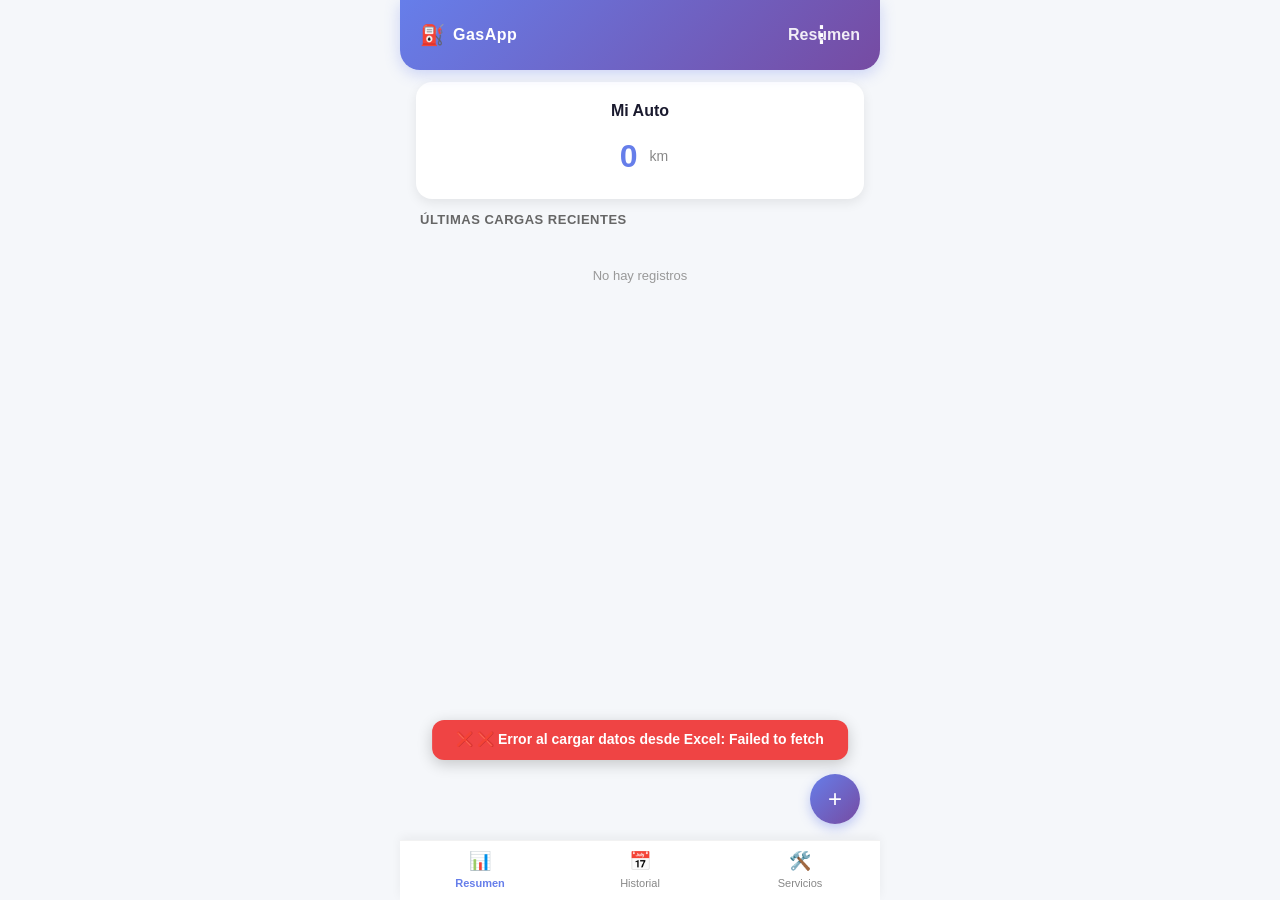
<file: index.html>
<!DOCTYPE html>
<html lang="es">
<head>
    <meta charset="UTF-8">
    <meta name="viewport" content="width=device-width, initial-scale=1.0, maximum-scale=1.0, user-scalable=no">
    <title>⛽ GasApp Pro</title>

    <!-- PWA -->
    <link rel="manifest" href="/gasapp-web/manifest.json">
    <link rel="apple-touch-icon" sizes="512x512" href="/gasapp/icon-512.png">
    <link rel="icon" type="image/png" sizes="512x512" href="/gasapp/icon-512.png">
    <meta name="theme-color" content="#667eea">
    <meta name="apple-mobile-web-app-status-bar-style" content="black-translucent">

    <style>
        * { margin: 0; padding: 0; box-sizing: border-box; font-family: -apple-system, BlinkMacSystemFont, 'Segoe UI', Roboto, sans-serif; }
        input[type=number]::-webkit-outer-spin-button, input[type=number]::-webkit-inner-spin-button { -webkit-appearance: none; margin: 0; }
        input[type=number] { -moz-appearance: textfield; appearance: none; }
        body { background: #f5f7fa; color: #1a1a2e; font-size: 14px; line-height: 1.4; height: 100vh; overflow: hidden; }
        .app { max-width: 480px; margin: 0 auto; height: 100vh; display: flex; flex-direction: column; position: relative; }
        ::-webkit-scrollbar { width: 3px; }
        ::-webkit-scrollbar-track { background: transparent; }
        ::-webkit-scrollbar-thumb { background: #c1c7cd; border-radius: 10px; }

        .header-mini { background: linear-gradient(135deg, #667eea 0%, #764ba2 100%); color: white; flex-shrink: 0; z-index: 10; border-radius: 0 0 20px 20px; box-shadow: 0 4px 15px rgba(102, 126, 234, 0.3); position: relative; display: flex; justify-content: space-between; align-items: center; min-height: 70px; padding: 0 20px; }
        .header-left { display: flex; align-items: center; gap: 8px; }
        .header-left .icon { font-size: 20px; }
        .header-left .app-name { font-size: 16px; font-weight: 700; letter-spacing: 0.5px; }
        .header-right .header-title { font-size: 16px; font-weight: 600; opacity: 0.9; }

        .btn-menu { position: fixed; top: 18px; right: calc(50% - 200px); background: none; border: none; color: white; font-size: 22px; font-weight: 700; cursor: pointer; padding: 4px 8px; z-index: 9999; transition: transform 0.15s; }
        @media (max-width: 480px) { .btn-menu { right: 16px; } }
        .menu-dropdown { position: fixed; top: 58px; right: calc(50% - 200px); background: white; border-radius: 10px; box-shadow: 0 4px 20px rgba(0, 0, 0, 0.15); padding: 4px 0; min-width: 110px; z-index: 9999; display: none; border: 1px solid rgba(0, 0, 0, 0.05); }
        @media (max-width: 480px) { .menu-dropdown { right: 16px; } }
        .menu-dropdown .menu-item { display: flex; align-items: center; justify-content: center; padding: 8px 12px; font-size: 12px; color: #333; cursor: pointer; border: none; background: none; width: 100%; font-weight: 500; }
        .menu-dropdown .menu-item:hover { background: #f0f2f5; }

        .inicio-header { background: white; border-radius: 16px; padding: 14px 18px 16px; margin-bottom: 12px; box-shadow: 0 4px 12px rgba(0, 0, 0, 0.08); text-align: center; }
        .car-name-row { display: flex; justify-content: center; align-items: center; gap: 6px; margin-bottom: 4px; }
        .car-name { font-size: 16px; font-weight: 600; cursor: pointer; padding: 4px 8px; border-radius: 6px; transition: background 0.2s; }
        .car-name:hover { background: #f0f2f5; }
        .inicio-header .odometer-row { display: flex; justify-content: center; align-items: center; gap: 4px; }
        .inicio-header .odo-value { font-size: 32px; font-weight: 700; cursor: pointer; padding: 4px 8px; border-radius: 6px; transition: background 0.2s; color: #667eea; }
        .inicio-header .odo-value:hover { background: #f0f2f5; }
        .inicio-header .odo-unit { font-size: 14px; color: #888; }

        .history-grid-4 { display: grid; grid-template-columns: 1fr 1fr; gap: 6px; margin-bottom: 10px; }
        .history-summary-card { background: white; border-radius: 10px; padding: 8px 10px; box-shadow: 0 2px 6px rgba(0,0,0,0.04); display: flex; flex-direction: column; align-items: center; justify-content: center; text-align: center; }
        .h-card-title { font-size: 10px; text-transform: uppercase; color: #999; font-weight: 600; margin-bottom: 2px; }
        .h-card-value { font-size: 16px; font-weight: 700; color: #667eea; }

        .month-select-container { margin-bottom: 10px; display: flex; justify-content: center; }
        .month-select { padding: 6px 12px; border-radius: 20px; border: 1px solid #ddd; font-size: 13px; font-weight: 600; color: #444; background: white; outline: none; }

        .history-list-compact { display: flex; flex-direction: column; gap: 6px; }
        .history-item-compact { background: white; border-radius: 10px; padding: 10px 14px; box-shadow: 0 1px 3px rgba(0,0,0,0.04); cursor: pointer; }
        .history-row1 { display: flex; justify-content: space-between; align-items: center; margin-bottom: 2px; }
        .history-date { font-size: 13px; font-weight: 500; color: #444; }
        .history-km { font-size: 14px; font-weight: 600; }
        .history-km-diff { font-size: 12px; color: #10b981; font-weight: 500; margin-left: 4px; }
        .history-row2 { display: flex; flex-wrap: wrap; justify-content: space-between; align-items: center; font-size: 13px; color: #666; margin-top: 2px; }
        .history-consumption-badge { font-weight: 600; padding: 2px 6px; border-radius: 4px; font-size: 12px; display: inline-flex; align-items: center; gap: 4px; }

        .badge-good { background: #e6f4ea; color: #137333; }
        .badge-warn { background: #fef7e0; color: #b06000; }
        .badge-bad { background: #fce8e6; color: #c5221f; }
        .badge-none { background: #f1f3f4; color: #5f6368; }

        .latest-fuels-list { display: flex; flex-direction: column; gap: 6px; margin-top: 6px; }
        .single-line-fuel { background: white; border-radius: 10px; padding: 10px 14px; box-shadow: 0 2px 6px rgba(0,0,0,0.04); font-size: 13px; font-weight: 500; display: flex; justify-content: space-between; align-items: center; cursor: pointer; }

        .modal { position: fixed; top: 0; left: 0; width: 100%; height: 100%; background: rgba(0, 0, 0, 0.5); display: flex; justify-content: center; align-items: center; z-index: 10000; padding: 16px; opacity: 0; pointer-events: none; transition: opacity 0.2s ease; }
        .modal.active { opacity: 1; pointer-events: auto; }
        .modal-content { background: white; border-radius: 16px; padding: 20px; width: 100%; max-width: 400px; box-shadow: 0 10px 25px rgba(0,0,0,0.2); max-height: 90vh; overflow-y: auto; }
        .modal-title { font-size: 16px; font-weight: 700; margin-bottom: 14px; text-align: center; }
        .field-group { margin-bottom: 12px; }
        .field-group label { display: block; font-size: 12px; font-weight: 600; color: #666; margin-bottom: 4px; }
        .field-group input { width: 100%; padding: 10px 12px; border: 2px solid #e5e7eb; border-radius: 10px; font-size: 14px; background: #fafafa; }
        .field-group input::placeholder { color: #999; }

        .modal-buttons { display: flex; gap: 10px; margin-top: 18px; }
        .btn-modal { flex: 1; padding: 12px; border: none; border-radius: 10px; font-size: 14px; font-weight: 600; cursor: pointer; }
        .btn-modal-primary { background: #667eea; color: white; }
        .btn-modal-secondary { background: #f0f2f5; color: #4b5563; }
        .btn-fab { position: fixed; bottom: 76px; right: calc(50% - 220px); width: 50px; height: 50px; background: linear-gradient(135deg, #667eea 0%, #764ba2 100%); color: white; border: none; border-radius: 50%; font-size: 24px; display: flex; justify-content: center; align-items: center; box-shadow: 0 4px 12px rgba(102, 126, 234, 0.4); z-index: 999; cursor: pointer; transition: transform 0.2s; }
        .btn-fab:active { transform: scale(0.9); }
        .btn-fab.hidden { display: none; }
        @media (max-width: 480px) { .btn-fab { right: 20px; } }

        .tab-content { display: none; flex: 1; overflow-y: auto; padding: 12px 16px 85px; }
        .tab-content.active { display: block; }
        .section-label { font-size: 13px; font-weight: 600; color: #666; text-transform: uppercase; letter-spacing: 0.5px; margin-bottom: 8px; }
        .nav-bar { background: white; height: 60px; flex-shrink: 0; display: flex; box-shadow: 0 -3px 10px rgba(0,0,0,0.05); border-top: 1px solid rgba(0,0,0,0.05); z-index: 10; }
        .nav-bar .nav-item { flex: 1; display: flex; flex-direction: column; justify-content: center; align-items: center; color: #888; cursor: pointer; gap: 2px; }
        .nav-bar .nav-item.active { color: #667eea; font-weight: 600; }
        .nav-icon { font-size: 18px; }
        .nav-label { font-size: 11px; }
        .empty-state-mini { text-align: center; color: #999; padding: 30px 10px; font-size: 13px; }

        /* Servicios */
        .service-item { background: white; border-radius: 10px; padding: 10px 14px; margin-bottom: 6px; box-shadow: 0 1px 3px rgba(0,0,0,0.04); display: flex; flex-direction: column; gap: 4px; }
        .service-row { display: flex; justify-content: space-between; align-items: center; flex-wrap: wrap; gap: 4px; }
        .service-info { display: flex; align-items: center; gap: 8px; flex-wrap: wrap; }
        .service-type { font-weight: 600; font-size: 14px; }
        .service-date { font-size: 12px; color: #888; }
        .service-km-restante { font-size: 13px; font-weight: 600; padding: 2px 8px; border-radius: 10px; }
        .service-km-restante.green { background: #d1fae5; color: #065f46; }
        .service-km-restante.yellow { background: #fef3c7; color: #92400e; }
        .service-km-restante.red { background: #fecaca; color: #991b1b; }
        .service-km-restante.done { background: #d1fae5; color: #065f46; }
        .service-odo-final { font-size: 13px; color: #444; font-weight: 500; }
        .service-actions { display: flex; align-items: center; gap: 4px; }
        .service-btn { background: none; border: none; cursor: pointer; font-size: 16px; padding: 4px 6px; border-radius: 6px; transition: background 0.2s; }
        .service-btn:hover { background: #f0f2f5; }
        .service-btn.delete { color: #dc2626; }
        .service-btn.edit { color: #667eea; }
        .service-btn.done-btn { background: #667eea; color: white; padding: 4px 12px; border-radius: 6px; font-size: 11px; font-weight: 600; border: none; cursor: pointer; }
        .service-btn.done-btn:hover { background: #5a6fd6; }
        .service-status-badge { font-size: 11px; font-weight: 600; padding: 2px 8px; border-radius: 10px; }
        .status-pendiente { background: #fef3c7; color: #92400e; }
        .status-realizado { background: #d1fae5; color: #065f46; }

        .add-service-btn { width: 100%; padding: 12px; background: #667eea; color: white; border: none; border-radius: 10px; font-size: 14px; font-weight: 600; cursor: pointer; margin-bottom: 12px; }
        .add-service-btn:hover { background: #5a6fd6; }

        /* TOAST */
        #toast {
            position: fixed;
            bottom: 140px;
            left: 50%;
            transform: translateX(-50%);
            padding: 10px 24px;
            border-radius: 12px;
            font-weight: 600;
            font-size: 14px;
            color: white;
            opacity: 0;
            pointer-events: none;
            transition: all 0.3s ease;
            z-index: 99999;
            box-shadow: 0 4px 15px rgba(0,0,0,0.2);
        }
        #toast.show { opacity: 1; transform: translateX(-50%) translateY(0); }
        #toast.success { background: #10b981; }
        #toast.error { background: #ef4444; }
        #toast.saving { background: #667eea; }

        /* MODAL DE CONFIRMACIÓN BONITO */
        #confirmModal {
            position: fixed;
            top: 0; left: 0; width: 100%; height: 100%;
            background: rgba(0, 0, 0, 0.6);
            backdrop-filter: blur(8px);
            -webkit-backdrop-filter: blur(8px);
            display: none;
            justify-content: center;
            align-items: center;
            z-index: 99999;
            padding: 20px;
            animation: fadeIn 0.3s ease;
        }
        #confirmModal.show { display: flex; }
        @keyframes fadeIn {
            from { opacity: 0; transform: scale(0.9); }
            to { opacity: 1; transform: scale(1); }
        }
        .confirm-box {
            background: white;
            border-radius: 24px;
            padding: 32px 28px;
            max-width: 340px;
            width: 100%;
            text-align: center;
            box-shadow: 0 20px 60px rgba(0,0,0,0.3);
            animation: bounceIn 0.4s cubic-bezier(0.175, 0.885, 0.32, 1.275);
        }
        @keyframes bounceIn {
            0% { opacity: 0; transform: scale(0.8); }
            100% { opacity: 1; transform: scale(1); }
        }
        .confirm-icon { font-size: 48px; margin-bottom: 12px; display: block; }
        .confirm-title { font-size: 18px; font-weight: 700; color: #1a1a2e; margin-bottom: 6px; }
        .confirm-subtitle { font-size: 14px; color: #666; margin-bottom: 20px; line-height: 1.5; }
        .confirm-buttons { display: flex; gap: 10px; }
        .confirm-buttons button { flex: 1; padding: 12px; border: none; border-radius: 12px; font-size: 15px; font-weight: 600; cursor: pointer; transition: all 0.2s; }
        .confirm-buttons button:active { transform: scale(0.95); }
        .confirm-btn-cancel { background: #f0f2f5; color: #4b5563; }
        .confirm-btn-delete { background: #dc2626; color: white; }
        .confirm-btn-delete:hover { background: #b91c1c; }
    </style>
</head>
<body>

    <div class="app">
        <header class="header-mini">
            <div class="header-left"><span class="icon">⛽</span><span class="app-name">GasApp</span></div>
            <div class="header-right"><span class="header-title" id="appTitle">Resumen</span></div>
            <button class="btn-menu" id="menuBtn">⋮</button>
            <div class="menu-dropdown" id="menuDropdown">
                <button class="menu-item" id="btnExport">Exportar</button>
                <button class="menu-item" id="btnImport">Importar</button>
            </div>
        </header>

        <div id="toast"></div>

        <div id="confirmModal">
            <div class="confirm-box">
                <span class="confirm-icon">🗑️</span>
                <div class="confirm-title">¿Eliminar registro?</div>
                <div class="confirm-subtitle" id="confirmMessage">Esta acción no se puede deshacer.</div>
                <div class="confirm-buttons">
                    <button class="confirm-btn-cancel" onclick="closeConfirmModal()">Cancelar</button>
                    <button class="confirm-btn-delete" id="confirmDeleteBtn">Eliminar</button>
                </div>
            </div>
        </div>

        <div id="tab-inicio" class="tab-content active">
            <div class="inicio-header">
                <div class="car-name-row">
                    <span class="car-name" id="carNameDisplay" onclick="openNameModal()">Mi Auto</span>
                </div>
                <div class="odometer-row">
                    <span class="odo-value" id="mainOdometer" onclick="openOdoModal()">0</span>
                    <span class="odo-unit">km</span>
                </div>
            </div>
            <div class="section-label" style="padding: 0 4px;">Últimas Cargas Recientes</div>
            <div class="latest-fuels-list" id="latestFuelContainer"></div>
        </div>

        <div id="tab-historial" class="tab-content">
            <div class="month-select-container">
                <select id="monthSelect" class="month-select"><option value="todos">Todos los meses</option></select>
            </div>
            <div class="history-grid-4">
                <div class="history-summary-card"><span class="h-card-title">Km Recorridos</span><span class="h-card-value" id="summaryKm">0 km</span></div>
                <div class="history-summary-card"><span class="h-card-title">Gastos</span><span class="h-card-value" id="summaryTotal">$0.00</span></div>
                <div class="history-summary-card"><span class="h-card-title">Litros</span><span class="h-card-value" id="summaryLiters">0.0 L</span></div>
                <div class="history-summary-card"><span class="h-card-title">Rendimiento</span><span class="h-card-value" id="summaryAvg">0.0 km/L</span></div>
            </div>
            <div class="section-label">Historial de Cargas</div>
            <div class="history-list-compact" id="historyList"></div>
        </div>

        <div id="tab-servicios" class="tab-content">
            <div class="section-label">Servicios Programados</div>
            <button class="add-service-btn" onclick="openServiceModal()">+ Agregar Servicio</button>
            <div class="history-list-compact" id="servicesList"></div>
        </div>

        <button class="btn-fab" id="fabBtn" onclick="openNewFuel()">+</button>

        <nav class="nav-bar">
            <div class="nav-item active" data-tab="inicio"><span class="nav-icon">📊</span><span class="nav-label">Resumen</span></div>
            <div class="nav-item" data-tab="historial"><span class="nav-icon">📅</span><span class="nav-label">Historial</span></div>
            <div class="nav-item" data-tab="servicios"><span class="nav-icon">🛠️</span><span class="nav-label">Servicios</span></div>
        </nav>
    </div>

    <!-- MODALES -->
    <div class="modal" id="fuelModal">
        <div class="modal-content">
            <div class="modal-title" id="fuelModalTitle">Nueva Carga</div>
            <form id="fuelForm" onsubmit="event.preventDefault(); saveFuel();">
                <input type="hidden" id="editFuelIndex">
                <div class="field-group">
                    <label>Kilometraje Actual (km)</label>
                    <input type="number" id="fuelOdometer" required>
                </div>
                <div class="field-group">
                    <label>Litros Cargados (L)</label>
                    <input type="number" id="fuelLiters" step="0.01" required>
                </div>
                <div class="field-group">
                    <label>Precio por Litro ($)</label>
                    <input type="number" id="fuelPrice" step="0.01" required>
                </div>
                <div class="field-group">
                    <label>Fecha</label>
                    <input type="date" id="fuelDate" required>
                </div>
                <div style="text-align:right; margin-top:8px; margin-bottom: 12px;">
                    <span style="font-size:12px; color:#666;">Total: </span><span id="liveTotal" style="font-weight:700;">$0.00</span>
                </div>
                <div class="modal-buttons">
                    <button type="button" class="btn-modal btn-modal-secondary" onclick="toggleModal('fuelModal','close')">Cancelar</button>
                    <button type="submit" class="btn-modal btn-modal-primary">Guardar</button>
                </div>
                <button type="button" id="deleteFuelBtn" class="btn-modal" style="width:100%; margin-top:10px; color:#c5221f; display:none; background:#fce8e6; border:none; border-radius:10px; padding:12px; font-weight:600; cursor:pointer;">Eliminar Registro</button>
            </form>
        </div>
    </div>

    <div class="modal" id="nameModal">
        <div class="modal-content">
            <div class="modal-title">Editar Nombre del Auto</div>
            <div class="field-group"><label>Nombre del Auto</label><input type="text" id="carNameInput" placeholder="Ej: Nissan March"></div>
            <div class="modal-buttons">
                <button type="button" class="btn-modal btn-modal-secondary" onclick="toggleModal('nameModal','close')">Cancelar</button>
                <button type="button" class="btn-modal btn-modal-primary" onclick="saveCarName()">Guardar</button>
            </div>
        </div>
    </div>

    <div class="modal" id="odoModal">
        <div class="modal-content">
            <div class="modal-title">Editar Odómetro</div>
            <div class="field-group"><label>Kilometraje Actual (km)</label><input type="number" id="odoInput" step="1" required></div>
            <div class="modal-buttons">
                <button type="button" class="btn-modal btn-modal-secondary" onclick="toggleModal('odoModal','close')">Cancelar</button>
                <button type="button" class="btn-modal btn-modal-primary" onclick="saveManualOdo()">Guardar</button>
            </div>
        </div>
    </div>

    <div class="modal" id="serviceModal">
        <div class="modal-content">
            <div class="modal-title" id="serviceModalTitle">Agregar Servicio</div>
            <form id="serviceForm" onsubmit="event.preventDefault(); saveService();">
                <input type="hidden" id="editServiceId">
                <div class="field-group">
                    <label>Tipo de Servicio</label>
                    <input type="text" id="serviceType" placeholder="Ej: Cambio de aceite" required>
                </div>
                <div class="field-group">
                    <label>Odómetro de Servicio (km)</label>
                    <input type="number" id="serviceOdometer" step="1" required>
                </div>
                <div class="field-group">
                    <label>Fecha de Ingreso</label>
                    <input type="date" id="serviceDate" required>
                </div>
                <div class="modal-buttons">
                    <button type="button" class="btn-modal btn-modal-secondary" onclick="toggleModal('serviceModal','close')">Cancelar</button>
                    <button type="submit" class="btn-modal btn-modal-primary" id="serviceSaveBtn">Guardar Servicio</button>
                </div>
            </form>
        </div>
    </div>

    <script>
        // ============================================================
        // CONFIGURACIÓN - URL CORRECTA
        // ============================================================
        const URL_API = 'https://script.google.com/macros/s/AKfycby1baGfLAkISx6kRwL2hi5zF2uxxvsQqEZuFOErFa7O8W-xiwFm3yEY8VMtwKPW7oZv/exec';
        let appData = { carName: 'Mi Auto', manualOdometer: null, fuels: [], services: [] };
        const mesesNombres = ["Ene", "Feb", "Mar", "Abr", "May", "Jun", "Jul", "Ago", "Sep", "Oct", "Nov", "Dic"];
        let toastTimeout = null;
        let isSaving = false;
        let confirmCallback = null;

        // ============================================================
        // TOAST
        // ============================================================
        function showToast(message, type = 'success', duration = 2500) {
            const toast = document.getElementById('toast');
            clearTimeout(toastTimeout);
            let icon = '';
            switch(type) {
                case 'success': icon = '✅'; break;
                case 'error': icon = '❌'; break;
                case 'saving': icon = '⏳'; break;
                case 'delete': icon = '🗑️'; break;
                case 'warning': icon = '⚠️'; break;
                default: icon = '📌';
            }
            toast.innerHTML = `<span class="icon">${icon}</span> ${message}`;
            toast.className = type + ' show';
            toastTimeout = setTimeout(() => {
                toast.classList.remove('show');
            }, duration);
        }

        // ============================================================
        // MODAL DE CONFIRMACIÓN
        // ============================================================
        function showConfirmModal(message, onConfirm) {
            const modal = document.getElementById('confirmModal');
            const msg = document.getElementById('confirmMessage');
            closeConfirmModal();
            msg.textContent = message || 'Esta acción no se puede deshacer.';
            modal.classList.add('show');
            confirmCallback = onConfirm;
            
            const deleteBtn = document.getElementById('confirmDeleteBtn');
            const newDeleteBtn = deleteBtn.cloneNode(true);
            deleteBtn.parentNode.replaceChild(newDeleteBtn, deleteBtn);
            newDeleteBtn.addEventListener('click', function() {
                if (confirmCallback) {
                    const callback = confirmCallback;
                    closeConfirmModal();
                    setTimeout(callback, 200);
                }
            });
        }

        function closeConfirmModal() {
            document.getElementById('confirmModal').classList.remove('show');
            confirmCallback = null;
        }

        document.addEventListener('keydown', function(e) {
            if (e.key === 'Escape') closeConfirmModal();
        });

        document.getElementById('confirmModal').addEventListener('click', function(e) {
            if (e.target === this) closeConfirmModal();
        });

        // ============================================================
        // FORMATO DE FECHAS
        // ============================================================
        function formatDateShort(d) {
            if (!d) return '';
            if (typeof d === 'string' && d.includes('GMT')) {
                try {
                    const date = new Date(d);
                    if (isNaN(date.getTime())) return d;
                    const day = String(date.getDate()).padStart(2, '0');
                    const month = mesesNombres[date.getMonth()];
                    const year = String(date.getFullYear()).slice(2);
                    return `${day}-${month}-${year}`;
                } catch(e) { return d; }
            }
            if (d instanceof Date) {
                try {
                    const day = String(d.getDate()).padStart(2, '0');
                    const month = mesesNombres[d.getMonth()];
                    const year = String(d.getFullYear()).slice(2);
                    return `${day}-${month}-${year}`;
                } catch(e) { return d.toString(); }
            }
            if (typeof d === 'string' && d.match(/^\d{4}-\d{2}-\d{2}/)) {
                try {
                    const parts = d.split('-');
                    return `${parts[2]}-${mesesNombres[parseInt(parts[1])-1]}-${parts[0].substring(2)}`;
                } catch(e) { return d; }
            }
            return d;
        }

        function formatDateForExcel(d) {
            if (!d) return '';
            if (typeof d === 'string' && d.match(/^\d{4}-\d{2}-\d{2}/)) return d;
            if (d instanceof Date) return d.toISOString().split('T')[0];
            if (typeof d === 'string' && d.includes('GMT')) {
                try {
                    const date = new Date(d);
                    return date.toISOString().split('T')[0];
                } catch(e) { return d; }
            }
            return d;
        }

        // ============================================================
        // FUNCIONES DE FORMATO
        // ============================================================
        function formatNumber(n) { return new Intl.NumberFormat('es-MX').format(n); }

        function getCurrentOdometer() {
            if (appData.manualOdometer !== null && appData.manualOdometer > 0) {
                return appData.manualOdometer;
            }
            if (appData.fuels.length > 0) {
                return Math.max(...appData.fuels.map(f => f.odometer));
            }
            return 0;
        }

        function getLastFuelOdometer() {
            if (!appData.fuels.length) return 0;
            return appData.fuels[appData.fuels.length - 1].odometer;
        }

        function getLastFuelPrice() {
            if (!appData.fuels.length) return 0;
            return appData.fuels[appData.fuels.length - 1].pricePerLiter || 0;
        }

        function calculateChrono(fuels) {
            if (!fuels.length) return [];
            return fuels.map((f, i) => {
                if (i === 0) return { ...f, kmDiff: 0, avg: null };
                let diff = f.odometer - fuels[i-1].odometer;
                let totalKm = f.odometer - fuels[0].odometer;
                let totalLit = fuels.slice(0, i).reduce((s, x) => s + x.liters, 0);
                return { ...f, kmDiff: diff, avg: (totalKm > 0 && totalLit > 0) ? totalKm / totalLit : null };
            });
        }

        function getStatusProps(v) {
            if (!v) return { class: 'badge-none', icon: '🔵' };
            if (v >= 10.0) return { class: 'badge-good', icon: '🟢' };
            if (v >= 8.5) return { class: 'badge-warn', icon: '🔸' };
            return { class: 'badge-bad', icon: '🔴' };
        }

        // ============================================================
        // EXCEL SYNC
        // ============================================================
        async function callAction(action, data) {
            if (isSaving) {
                showToast('⏳ Espera...', 'warning');
                return null;
            }
            isSaving = true;
            showToast('⏳ Procesando...', 'saving');
            
            try {
                const payload = { accion: action, datos: data };
                await fetch(URL_API, {
                    method: 'POST',
                    mode: 'no-cors',
                    headers: { 'Content-Type': 'application/json' },
                    body: JSON.stringify(payload)
                });
                showToast('✅ Operación completada', 'success');
                return { status: 'OK' };
            } catch (error) {
                console.error('❌ Error:', error);
                showToast('❌ Error: ' + error.message, 'error');
                return { status: 'ERROR', mensaje: error.message };
            } finally {
                isSaving = false;
            }
        }

        async function loadData() {
            showToast('⏳ Cargando datos desde Excel...', 'saving', 3000);
            try {
                const response = await fetch(URL_API);
                const data = await response.json();
                
                if (data && data.fuels && Array.isArray(data.fuels)) {
                    appData = {
                        carName: data.carName || 'Mi Auto',
                        manualOdometer: data.manualOdometer || null,
                        fuels: data.fuels || [],
                        services: data.services || []
                    };
                    
                    appData.fuels.forEach(f => { if (!f.id) f.id = 'f_' + Date.now() + '_' + Math.random().toString(36).substr(2, 6); });
                    appData.services.forEach(s => { if (!s.id) s.id = 's_' + Date.now() + '_' + Math.random().toString(36).substr(2, 6); });
                    
                    updateUI();
                    showToast('✅ Datos cargados desde Excel', 'success');
                } else {
                    appData = { carName: 'Mi Auto', manualOdometer: null, fuels: [], services: [] };
                    updateUI();
                    showToast('📝 Sin datos en Excel', 'warning');
                }
            } catch (e) {
                console.error('Error al cargar:', e);
                showToast('❌ Error al cargar datos desde Excel: ' + e.message, 'error');
                appData = { carName: 'Mi Auto', manualOdometer: null, fuels: [], services: [] };
                updateUI();
            }
        }

        // ============================================================
        // UPDATE UI
        // ============================================================
        function updateUI() {
            appData.fuels.sort((a, b) => new Date(a.date) - new Date(b.date) || a.odometer - b.odometer);
            const computedChrono = calculateChrono(appData.fuels);
            const computedView = [...computedChrono].sort((a, b) => new Date(b.date) - new Date(a.date) || b.odometer - a.odometer);

            document.getElementById('carNameDisplay').innerText = appData.carName;
            let displayedOdo = getCurrentOdometer();
            document.getElementById('mainOdometer').innerText = formatNumber(displayedOdo);

            // INICIO
            const latestContainer = document.getElementById('latestFuelContainer');
            if (computedView.length === 0) {
                latestContainer.innerHTML = `<div class="empty-state-mini">No hay registros</div>`;
            } else {
                let html = '';
                computedView.slice(0, 5).forEach(f => {
                    let disp = f.avg ? f.avg.toFixed(1) + " km/L" : "Inicial";
                    let props = getStatusProps(f.avg);
                    html += `<div class="single-line-fuel" onclick="openEditFuel('${f.id}')"><span>${formatDateShort(f.date)}</span><span>⛽ ${f.liters.toFixed(1)}L</span><span>$${formatNumber(f.totalCost.toFixed(2))}</span><span>${props.icon} ${disp}</span></div>`;
                });
                latestContainer.innerHTML = html;
            }

            // SELECTOR MESES
            const monthSelect = document.getElementById('monthSelect');
            const currentSel = monthSelect.value || "todos";
            let sets = new Set();
            appData.fuels.forEach(f => { const p = f.date.split('-'); if(p.length===3) sets.add(`${p[0]}-${p[1]}`); });
            let sHtml = '<option value="todos">Todos los meses</option>';
            Array.from(sets).sort((a,b)=>new Date(b)-new Date(a)).forEach(m => { const p = m.split('-'); sHtml += `<option value="${m}">${mesesNombres[parseInt(p[1],10)-1]} ${p[0]}</option>`; });
            monthSelect.innerHTML = sHtml;
            monthSelect.value = currentSel;

            // HISTORIAL FILTRADO
            const selectedMonth = monthSelect.value;
            let filteredView = selectedMonth === "todos" ? computedView : computedView.filter(f => f.date.startsWith(selectedMonth));
            let filteredChrono = selectedMonth === "todos" ? computedChrono : computedChrono.filter(f => f.date.startsWith(selectedMonth));

            let totalKmPeriodo = 0;
            let totalSpentPeriodo = filteredChrono.reduce((sum, f) => sum + f.totalCost, 0);
            let totalLitersPeriodo = filteredChrono.reduce((sum, f) => sum + f.liters, 0);
            let rendimientoPeriodo = "- -";

            if (filteredChrono.length > 0) {
                totalKmPeriodo = filteredChrono.reduce((sum, f) => sum + f.kmDiff, 0);
                rendimientoPeriodo = totalLitersPeriodo > 0 ? (totalKmPeriodo / totalLitersPeriodo).toFixed(1) + " km/L" : "- -";
            }

            document.getElementById('summaryKm').innerText = `${formatNumber(totalKmPeriodo)} km`;
            document.getElementById('summaryTotal').innerText = `$${formatNumber(totalSpentPeriodo.toFixed(2))}`;
            document.getElementById('summaryLiters').innerText = `${totalLitersPeriodo.toFixed(1)} L`;
            document.getElementById('summaryAvg').innerText = rendimientoPeriodo;

            // LISTA HISTORIAL
            const historyContainer = document.getElementById('historyList');
            if (filteredView.length === 0) {
                historyContainer.innerHTML = `<div class="empty-state-mini">Sin registros</div>`;
                return;
            }

            let html = '';
            filteredView.forEach(f => {
                let disp = f.avg ? f.avg.toFixed(1) + ' km/L' : 'Inicial';
                let props = getStatusProps(f.avg);
                html += `
                    <div class="history-item-compact" onclick="openEditFuel('${f.id}')">
                        <div class="history-row1">
                            <span class="history-date">📅 ${formatDateShort(f.date)}</span>
                            <span class="history-km">${formatNumber(f.odometer)} km ${f.kmDiff > 0 ? `<span class="history-km-diff">(+${f.kmDiff})</span>`:''}</span>
                        </div>
                        <div class="history-row2">
                            <span>⛽ ${f.liters.toFixed(1)}L</span>
                            <span class="history-consumption-badge ${props.class}">${props.icon} ${disp}</span>
                            <span style="font-weight:700;">$${f.totalCost.toFixed(2)}</span>
                        </div>
                    </div>`;
            });
            historyContainer.innerHTML = html;

            // SERVICIOS
            renderServices();

            // FAB
            const activeTab = document.querySelector('.tab-content.active');
            const fab = document.getElementById('fabBtn');
            if (activeTab && activeTab.id === 'tab-inicio') fab.classList.remove('hidden');
            else fab.classList.add('hidden');
        }

        // ============================================================
        // RENDER SERVICIOS
        // ============================================================
        function renderServices() {
            const services = appData.services || [];
            const slist = document.getElementById('servicesList');
            if (services.length === 0) {
                slist.innerHTML = `<div class="empty-state-mini">No hay servicios programados</div>`;
                return;
            }

            const currentOdo = getCurrentOdometer();
            const sortedServices = [...services].sort((a, b) => {
                if (a.status === 'pendiente' && b.status !== 'pendiente') return -1;
                if (a.status !== 'pendiente' && b.status === 'pendiente') return 1;
                return a.serviceOdometer - b.serviceOdometer;
            });

            let pendientesHtml = '';
            let realizadosHtml = '';

            sortedServices.forEach(s => {
                const diff = s.serviceOdometer - currentOdo;
                let kmClass, kmDisplay;

                if (s.status === 'realizado') {
                    kmClass = 'done';
                    kmDisplay = '✅ Realizado';
                } else {
                    if (diff > 1000) { kmClass = 'green'; kmDisplay = `🟢 ${formatNumber(diff)} km`; }
                    else if (diff > 500) { kmClass = 'yellow'; kmDisplay = `🟡 ${formatNumber(diff)} km`; }
                    else { kmClass = 'red'; kmDisplay = diff > 0 ? `🔴 ${formatNumber(diff)} km` : '🔴 VENCIDO'; }
                }

                const itemHtml = `
                    <div class="service-item">
                        <div class="service-row">
                            <div class="service-info">
                                <span class="service-date">📅 ${formatDateShort(s.date)}</span>
                                <span class="service-type">${s.type}</span>
                                <span class="service-km-restante ${kmClass}">${kmDisplay}</span>
                                <span class="service-odo-final">📌 ${formatNumber(s.serviceOdometer)} km</span>
                            </div>
                            <div class="service-actions">
                                ${s.status === 'pendiente' ? `<button class="service-btn edit" onclick="openEditService('${s.id}')" title="Editar">✏️</button>` : ''}
                                <button class="service-btn delete" onclick="requestDeleteService('${s.id}')" title="Eliminar">✕</button>
                            </div>
                        </div>
                        ${s.status === 'pendiente' ? 
                            `<div class="service-row" style="margin-top:4px;">
                                <button class="service-btn done-btn" onclick="requestMarkDone('${s.id}')">✅ Marcar realizado</button>
                                <span class="service-status-badge status-pendiente">⏳ Pendiente</span>
                            </div>` :
                            `<div class="service-row" style="margin-top:4px;">
                                <span class="service-status-badge status-realizado">✅ Realizado</span>
                            </div>`
                        }
                    </div>
                `;

                if (s.status === 'pendiente') pendientesHtml += itemHtml;
                else realizadosHtml += itemHtml;
            });

            let finalHtml = '';
            if (pendientesHtml) finalHtml += `<div style="font-size:12px; font-weight:600; color:#666; margin-bottom:6px; margin-top:4px;">📌 Pendientes</div>${pendientesHtml}`;
            if (realizadosHtml) finalHtml += `<div style="font-size:12px; font-weight:600; color:#666; margin-bottom:6px; margin-top:12px;">✅ Realizados</div>${realizadosHtml}`;
            slist.innerHTML = finalHtml;
        }

        // ============================================================
        // NAVEGACIÓN
        // ============================================================
        document.querySelectorAll('.nav-bar .nav-item').forEach(item => {
            item.addEventListener('click', () => {
                document.querySelectorAll('.nav-bar .nav-item, .tab-content').forEach(el => el.classList.remove('active'));
                item.classList.add('active');
                const targetTab = item.getAttribute('data-tab');
                document.getElementById(`tab-${targetTab}`).classList.add('active');
                document.getElementById('appTitle').innerText = item.querySelector('.nav-label').innerText;
                updateUI();
            });
        });

        // ============================================================
        // MODALES
        // ============================================================
        function toggleModal(id, act) { 
            document.getElementById(id).classList[act === 'open' ? 'add' : 'remove']('active'); 
        }

        // ============================================================
        // FUEL CRUD
        // ============================================================
        function openNewFuel() { 
            document.getElementById('fuelForm').reset(); 
            document.getElementById('editFuelIndex').value = ''; 
            document.getElementById('fuelDate').value = new Date().toISOString().split('T')[0]; 
            document.getElementById('deleteFuelBtn').style.display = 'none'; 
            document.getElementById('fuelModalTitle').innerText = 'Nueva Carga';
            document.getElementById('liveTotal').innerText = '$0.00';
            document.getElementById('fuelOdometer').value = getLastFuelOdometer();
            document.getElementById('fuelPrice').value = getLastFuelPrice();
            toggleModal('fuelModal','open'); 
            liveCalc();
        }

        async function saveFuel() {
            let id = document.getElementById('editFuelIndex').value;
            let l = parseFloat(document.getElementById('fuelLiters').value); 
            let p = parseFloat(document.getElementById('fuelPrice').value);
            let dateValue = document.getElementById('fuelDate').value;
            let odo = parseInt(document.getElementById('fuelOdometer').value);
            
            const data = {
                date: dateValue,
                odometer: odo,
                liters: l,
                pricePerLiter: p,
                totalCost: l * p
            };
            
            if (id) {
                const oldFuel = appData.fuels.find(f => f.id === id);
                if (oldFuel) {
                    const updateData = {
                        odometer: oldFuel.odometer,
                        newDate: dateValue,
                        newOdometer: odo,
                        newLiters: l,
                        newPricePerLiter: p,
                        newTotalCost: l * p
                    };
                    const result = await callAction('updateFuel', updateData);
                    if (result && result.status === 'OK') {
                        const idx = appData.fuels.findIndex(f => f.id === id);
                        if (idx !== -1) {
                            appData.fuels[idx] = { ...data, id: id };
                        }
                        toggleModal('fuelModal','close');
                        await loadData();
                        showToast('✅ Carga actualizada', 'success');
                    }
                }
            } else {
                const result = await callAction('addFuel', data);
                if (result && result.status === 'OK') {
                    appData.fuels.push({ ...data, id: 'f_' + Date.now() });
                    await callAction('updateOdometer', { manualOdometer: odo });
                    appData.manualOdometer = odo;
                    toggleModal('fuelModal','close');
                    await loadData();
                    showToast('✅ Carga guardada', 'success');
                }
            }
        }

        function openEditFuel(id) {
            let f = appData.fuels.find(x => String(x.id) === String(id)); if(!f) return;
            document.getElementById('editFuelIndex').value = f.id;
            document.getElementById('fuelOdometer').value = f.odometer;
            document.getElementById('fuelLiters').value = f.liters;
            document.getElementById('fuelPrice').value = f.pricePerLiter;
            document.getElementById('fuelDate').value = f.date;
            document.getElementById('deleteFuelBtn').style.display = 'block';
            document.getElementById('fuelModalTitle').innerText = 'Editar Carga';
            document.getElementById('liveTotal').innerText = '$'+(f.liters*f.pricePerLiter).toFixed(2);
            toggleModal('fuelModal','open');
        }

        document.getElementById('deleteFuelBtn').onclick = function() {
            const id = document.getElementById('editFuelIndex').value;
            const fuel = appData.fuels.find(f => f.id === id);
            if (fuel) {
                toggleModal('fuelModal','close');
                showConfirmModal(
                    `¿Eliminar la carga del ${formatDateShort(fuel.date)} con ${fuel.liters}L?`,
                    async function() {
                        const result = await callAction('deleteFuel', {
                            date: formatDateForExcel(fuel.date),
                            odometer: fuel.odometer
                        });
                        if (result && result.status === 'OK') {
                            appData.fuels = appData.fuels.filter(f => f.id !== id);
                            await loadData();
                            showToast('🗑️ Registro eliminado', 'delete');
                        } else {
                            showToast('❌ Error al eliminar', 'error');
                        }
                    }
                );
            }
        };

        function liveCalc() {
            let l = parseFloat(document.getElementById('fuelLiters').value) || 0; 
            let p = parseFloat(document.getElementById('fuelPrice').value) || 0;
            document.getElementById('liveTotal').innerText = `$${formatNumber((l*p).toFixed(2))}`;
        }

        document.getElementById('fuelLiters').addEventListener('input', liveCalc);
        document.getElementById('fuelPrice').addEventListener('input', liveCalc);

        // ============================================================
        // ODÓMETRO
        // ============================================================
        function openOdoModal() {
            document.getElementById('odoInput').value = getCurrentOdometer();
            toggleModal('odoModal','open');
        }

        async function saveManualOdo() { 
            let odo = parseInt(document.getElementById('odoInput').value);
            if(odo > 0) { 
                const result = await callAction('updateOdometer', { manualOdometer: odo });
                if (result && result.status === 'OK') {
                    appData.manualOdometer = odo;
                    toggleModal('odoModal','close');
                    await loadData();
                    showToast('✅ Odómetro actualizado', 'success');
                } else {
                    showToast('❌ Error al guardar', 'error');
                }
            }
        }

        // ============================================================
        // NOMBRE
        // ============================================================
        function openNameModal() {
            document.getElementById('carNameInput').value = appData.carName || 'Mi Auto';
            toggleModal('nameModal','open');
        }

        async function saveCarName() { 
            let name = document.getElementById('carNameInput').value.trim();
            if(name) { 
                const result = await callAction('updateCarName', { carName: name });
                if (result && result.status === 'OK') {
                    appData.carName = name;
                    toggleModal('nameModal','close');
                    await loadData();
                    showToast('✅ Nombre actualizado', 'success');
                } else {
                    showToast('❌ Error al guardar', 'error');
                }
            }
        }

        // ============================================================
        // SERVICIOS
        // ============================================================
        function openServiceModal() {
            document.getElementById('serviceForm').reset();
            document.getElementById('editServiceId').value = '';
            document.getElementById('serviceModalTitle').innerText = 'Agregar Servicio';
            document.getElementById('serviceSaveBtn').innerText = 'Guardar Servicio';
            document.getElementById('serviceDate').value = new Date().toISOString().split('T')[0];
            const currentOdo = getCurrentOdometer();
            document.getElementById('serviceOdometer').value = currentOdo;
            toggleModal('serviceModal','open');
        }

        function openEditService(id) {
            const service = appData.services.find(s => s.id === id);
            if (!service) return;
            
            document.getElementById('editServiceId').value = id;
            document.getElementById('serviceModalTitle').innerText = 'Editar Servicio';
            document.getElementById('serviceSaveBtn').innerText = 'Actualizar Servicio';
            document.getElementById('serviceType').value = service.type;
            document.getElementById('serviceOdometer').value = service.serviceOdometer;
            document.getElementById('serviceDate').value = service.date;
            toggleModal('serviceModal','open');
        }

        async function saveService() {
            const id = document.getElementById('editServiceId').value;
            let type = document.getElementById('serviceType').value.trim();
            let odo = parseInt(document.getElementById('serviceOdometer').value);
            let dateValue = document.getElementById('serviceDate').value;
            const currentOdo = getCurrentOdometer();
            
            if (odo <= currentOdo) {
                showToast('❌ El odómetro debe ser mayor al actual', 'error');
                return;
            }
            
            if(type && odo > 0 && dateValue) {
                const data = {
                    date: dateValue,
                    serviceOdometer: odo,
                    type: type,
                    status: 'pendiente'
                };
                
                if (id) {
                    const oldService = appData.services.find(s => s.id === id);
                    if (oldService) {
                        const updateData = {
                            type: oldService.type,
                            serviceOdometer: oldService.serviceOdometer,
                            newDate: dateValue,
                            newServiceOdometer: odo,
                            newType: type,
                            newStatus: 'pendiente'
                        };
                        const result = await callAction('updateService', updateData);
                        if (result && result.status === 'OK') {
                            const idx = appData.services.findIndex(s => s.id === id);
                            if (idx !== -1) {
                                appData.services[idx] = { ...data, id: id };
                            }
                            toggleModal('serviceModal','close');
                            await loadData();
                            showToast('✅ Servicio actualizado', 'success');
                        }
                    }
                } else {
                    const result = await callAction('addService', data);
                    if (result && result.status === 'OK') {
                        appData.services.push({ ...data, id: 's_' + Date.now() });
                        toggleModal('serviceModal','close');
                        await loadData();
                        showToast('✅ Servicio guardado', 'success');
                    } else {
                        showToast('❌ Error al guardar', 'error');
                    }
                }
            }
        }

        function requestDeleteService(id) {
            const service = appData.services.find(s => s.id === id);
            if (service) {
                showConfirmModal(
                    `¿Eliminar el servicio "${service.type}" programado a ${formatNumber(service.serviceOdometer)} km?`,
                    async function() {
                        const result = await callAction('deleteService', {
                            type: service.type,
                            serviceOdometer: service.serviceOdometer
                        });
                        if (result && result.status === 'OK') {
                            appData.services = appData.services.filter(s => s.id !== id);
                            await loadData();
                            showToast('🗑️ Servicio eliminado', 'delete');
                        } else {
                            showToast('❌ Error al eliminar', 'error');
                        }
                    }
                );
            }
        }

        function requestMarkDone(id) {
            const service = appData.services.find(s => s.id === id);
            if (service) {
                showConfirmModal(
                    `¿Marcar "${service.type}" como REALIZADO?`,
                    async function() {
                        const result = await callAction('markServiceDone', {
                            type: service.type,
                            serviceOdometer: service.serviceOdometer
                        });
                        if (result && result.status === 'OK') {
                            service.status = 'realizado';
                            await loadData();
                            showToast('✅ Servicio marcado como realizado', 'success');
                        } else {
                            showToast('❌ Error al actualizar', 'error');
                        }
                    }
                );
            }
        }

        // ============================================================
        // FILTRO MESES
        // ============================================================
        document.getElementById('monthSelect').addEventListener('change', function() {
            updateUI();
        });

        // ============================================================
        // MENÚ
        // ============================================================
        const menuBtn = document.getElementById('menuBtn');
        const menuDropdown = document.getElementById('menuDropdown');
        menuBtn.addEventListener('click', (e) => { 
            e.stopPropagation(); 
            menuDropdown.style.display = menuDropdown.style.display === 'block' ? 'none' : 'block'; 
        });
        document.addEventListener('click', () => menuDropdown.style.display = 'none');
        
        document.getElementById('btnExport').addEventListener('click', () => {
            const dataStr = "data:text/json;charset=utf-8," + encodeURIComponent(JSON.stringify(appData));
            const dl = document.createElement('a');
            dl.setAttribute("href", dataStr);
            dl.setAttribute("download", "gasapp_backup.json");
            dl.click();
            menuDropdown.style.display = 'none';
        });
        
        document.getElementById('btnImport').addEventListener('click', () => {
            const input = document.createElement('input');
            input.type = 'file';
            input.accept = '.json';
            input.onchange = e => {
                const file = e.target.files[0];
                const reader = new FileReader();
                reader.onload = re => {
                    try {
                        const imported = JSON.parse(re.target.result);
                        appData = imported;
                        if (!appData.services) appData.services = [];
                        if (!appData.fuels) appData.fuels = [];
                        if (!appData.carName) appData.carName = 'Mi Auto';
                        saveData();
                        alert('¡Importado con éxito! ✅');
                    } catch(err) {
                        alert('Error al importar el archivo JSON.');
                    }
                };
                reader.readAsText(file);
            };
            input.click();
            menuDropdown.style.display = 'none';
        });

        // ============================================================
        // INICIO
        // ============================================================
        window.onload = loadData;
    </script>
</body>
</html>
</file>
